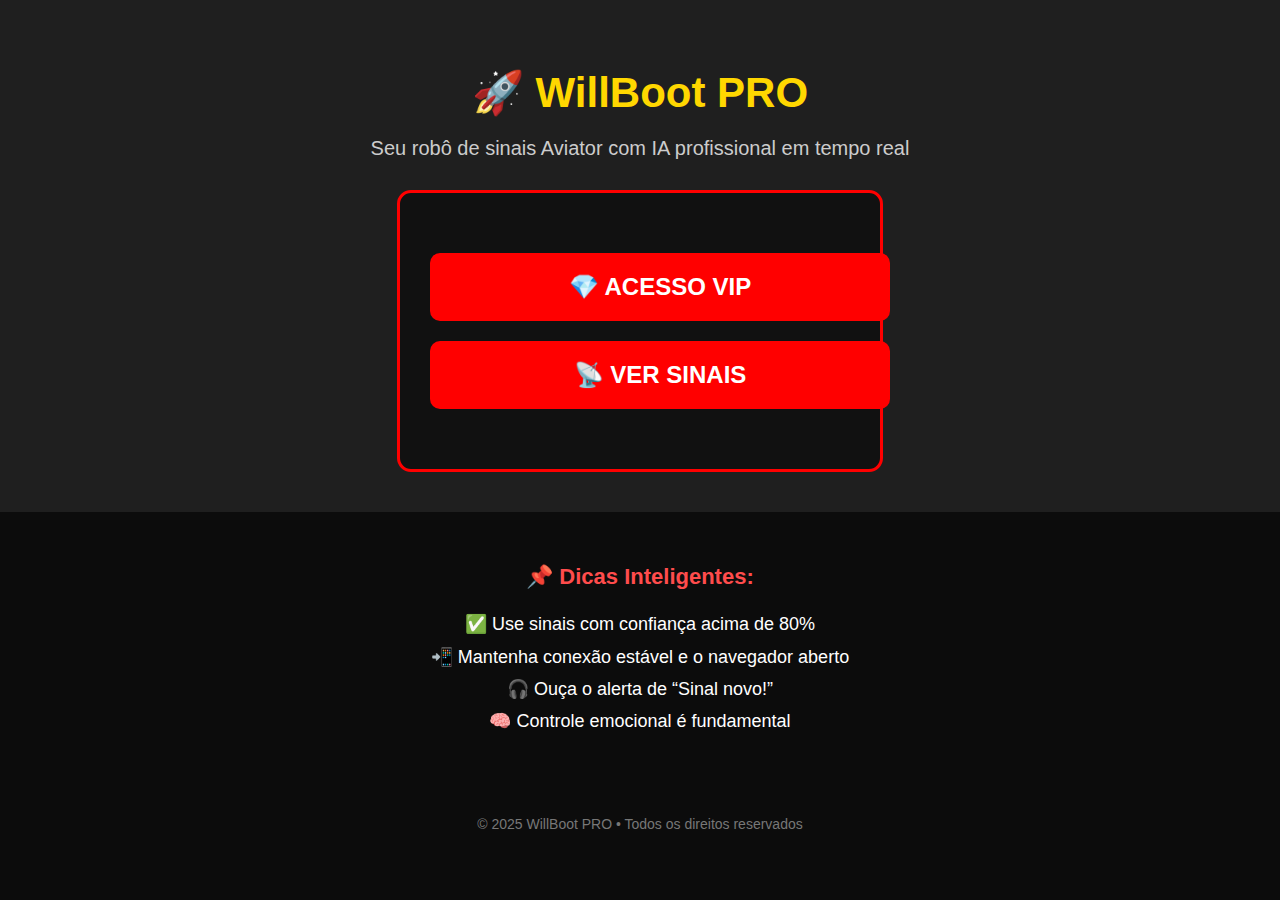
<file: index.html>
<!DOCTYPE html>
<html lang="pt-BR">
<head>
  <meta charset="UTF-8">
  <title>WillBoot PRO - Página Inicial</title>
  <link rel="stylesheet" href="style.css">
  <link rel="icon" href="favicon.png" type="image/png">
  <style>
    body {
      margin: 0;
      font-family: 'Arial', sans-serif;
      background: #0c0c0c;
      color: #fff;
    }

    .hero {
      background: #1f1f1f;
      padding: 40px 20px;
      text-align: center;
    }

    .hero h1 {
      font-size: 42px;
      color: gold;
      margin-bottom: 15px;
    }

    .sub {
      font-size: 20px;
      color: #ccc;
      margin-bottom: 30px;
    }

    .button-container {
      border: 3px solid red;
      border-radius: 14px;
      padding: 40px 30px;
      max-width: 420px;
      margin: 0 auto;
      background: #111;
    }

    .vip-button {
      display: block;
      width: 100%;
      padding: 20px;
      margin: 20px 0;
      background-color: red;
      color: white;
      font-size: 24px;
      border-radius: 10px;
      text-decoration: none;
      font-weight: bold;
      transition: 0.3s;
    }

    .vip-button:hover {
      background-color: darkred;
    }

    .main-content {
      padding: 30px 20px;
      text-align: center;
    }

    .main-content ul {
      list-style-type: none;
      padding: 0;
      font-size: 18px;
      line-height: 1.8;
    }

    .main-content h3 {
      font-size: 22px;
      margin-bottom: 10px;
      color: #ff4c4c;
    }

    footer {
      text-align: center;
      padding: 30px;
      font-size: 14px;
      color: #777;
    }
  </style>
</head>
<body>
  <header class="hero">
    <h1>🚀 WillBoot PRO</h1>
    <p class="sub">Seu robô de sinais Aviator com IA profissional em tempo real</p>

    <div class="button-container">
      <a href="planos.html" class="vip-button">💎 ACESSO VIP</a>
      <a href="sinais.html" class="vip-button">📡 VER SINAIS</a>
    </div>
  </header>

  <main class="main-content">
    <section class="conselhos">
      <h3>📌 Dicas Inteligentes:</h3>
      <ul>
        <li>✅ Use sinais com confiança acima de 80%</li>
        <li>📲 Mantenha conexão estável e o navegador aberto</li>
        <li>🎧 Ouça o alerta de “Sinal novo!”</li>
        <li>🧠 Controle emocional é fundamental</li>
      </ul>
    </section>
  </main>

  <footer>© 2025 WillBoot PRO • Todos os direitos reservados</footer>
</body>
</html>
</file>
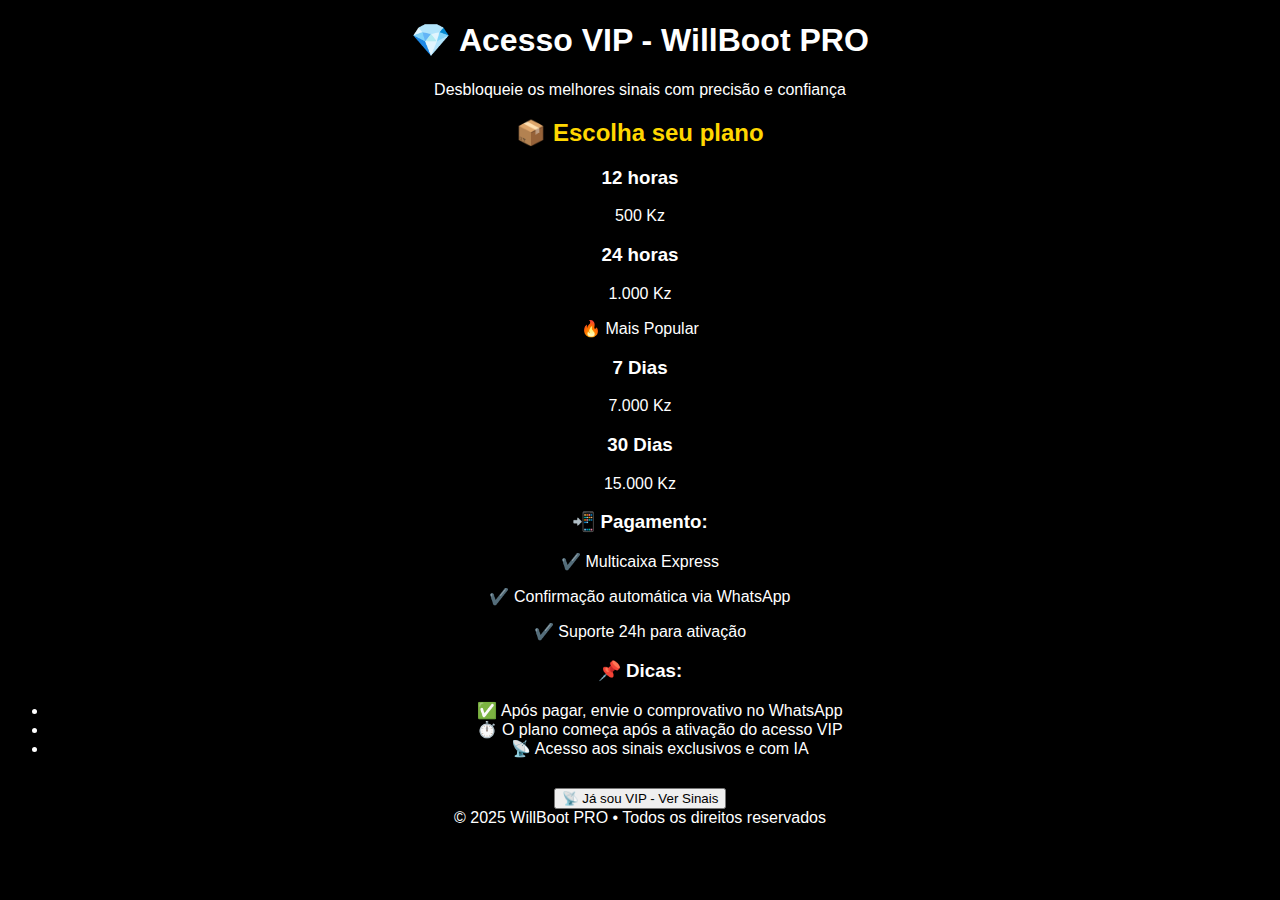
<file: planos.html>
<!DOCTYPE html>
<html lang="pt-BR">
<head>
  <meta charset="UTF-8">
  <title>Planos VIP - WillBoot PRO</title>
  <link rel="stylesheet" href="style.css">
  <link rel="icon" href="favicon.png" type="image/png">
  <script>
    function acessarSinais() {
      const user = prompt("👤 Usuário:");
      const senha = prompt("🔒 Senha:");
      if (user === "willbootpro" && senha === "willbootpro...2025") {
        window.location.href = "sinais.html";
      } else {
        alert("❌ Acesso negado. Apenas para o proprietário.");
      }
    }
  </script>
</head>
<body>
  <header class="hero">
    <h1>💎 Acesso VIP - WillBoot PRO</h1>
    <p>Desbloqueie os melhores sinais com precisão e confiança</p>
  </header>
  <main class="vip-planos">
    <h2 style="text-align: center; color: gold;">📦 Escolha seu plano</h2>
    <div class="plano"><h3>12 horas</h3><p>500 Kz</p></div>
    <div class="plano destaque"><h3>24 horas</h3><p>1.000 Kz</p><p class="badge">🔥 Mais Popular</p></div>
    <div class="plano"><h3>7 Dias</h3><p>7.000 Kz</p></div>
    <div class="plano"><h3>30 Dias</h3><p>15.000 Kz</p></div>
    <div class="pagamento">
      <h3>📲 Pagamento:</h3>
      <p>✔️ Multicaixa Express</p>
      <p>✔️ Confirmação automática via WhatsApp</p>
      <p>✔️ Suporte 24h para ativação</p>
    </div>
    <section class="conselhos">
      <h3>📌 Dicas:</h3>
      <ul>
        <li>✅ Após pagar, envie o comprovativo no WhatsApp</li>
        <li>⏱️ O plano começa após a ativação do acesso VIP</li>
        <li>📡 Acesso aos sinais exclusivos e com IA</li>
      </ul>
    </section>
    <div style="text-align:center; margin-top: 30px;">
      <button onclick="acessarSinais()" class="vip-button">📡 Já sou VIP - Ver Sinais</button>
    </div>
  </main>
  <footer>© 2025 WillBoot PRO • Todos os direitos reservados</footer>
</body>
</html>
</file>
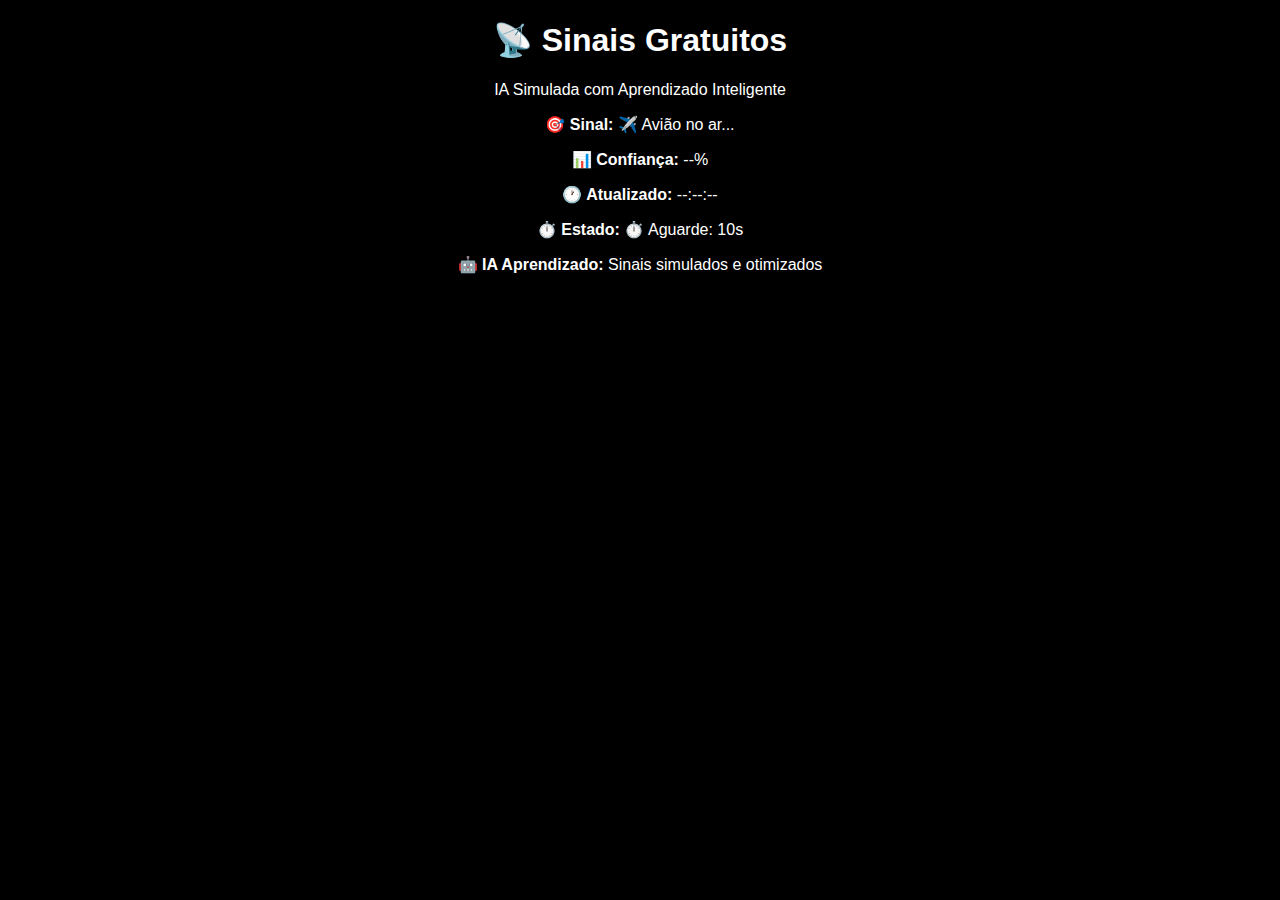
<file: sinais-free.html>
<!DOCTYPE html>
<html lang="pt-BR">
<head>
  <meta charset="UTF-8">
  <title>Sinais Grátis - WillBoot PRO</title>
  <link rel="stylesheet" href="style.css">
</head>
<body>
  <header class="hero">
    <h1>📡 Sinais Gratuitos</h1>
    <p>IA Simulada com Aprendizado Inteligente</p>
  </header>
  <main class="main-content">
    <section class="sinais-container">
      <div id="sinal-box">
        <p><strong>🎯 Sinal:</strong> <span id="resultado">✈️ Avião no ar...</span></p>
        <p><strong>📊 Confiança:</strong> <span id="confianca">--%</span></p>
        <p><strong>🕐 Atualizado:</strong> <span id="horario">--:--:--</span></p>
        <p><strong>⏱️ Estado:</strong> <span id="countdown">⏱️ Aguarde: 10s</span></p>
        <p><strong>🤖 IA Aprendizado:</strong> Sinais simulados e otimizados</p>
      </div>
    </section>
  </main>
  <script src="script.js"></script>
</body>
</html>
</file>
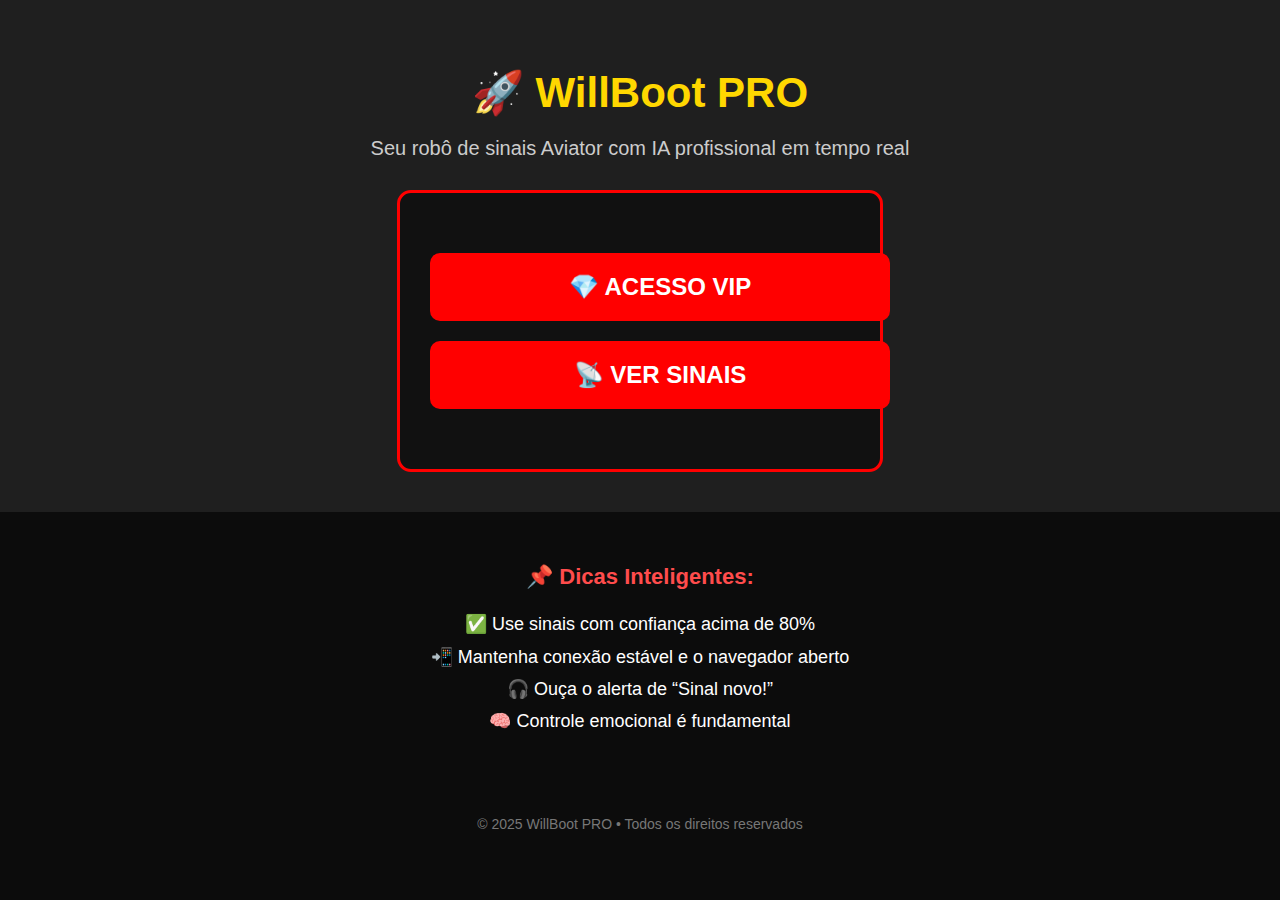
<file: sinais-vip.html>
<!DOCTYPE html>
<html lang="pt-BR">
<head>
  <meta charset="UTF-8">
  <title>Sinais VIP - WillBoot PRO</title>
  <link rel="stylesheet" href="style.css">
  <script>
    window.onload = function () {
      const user = prompt("👤 Usuário VIP:");
      const senha = prompt("🔒 Senha:");
      if (user !== "willbootpro" || senha !== "willbootpro...2025") {
        alert("❌ Acesso negado. Apenas para usuários VIP.");
        window.location.href = "index.html";
      }
    }
  </script>
</head>
<body>
  <header class="hero">
    <h1>💎 Sinais VIP - IA Aprimorada</h1>
    <p>Sinais com alta precisão e confiança superior</p>
  </header>
  <main class="main-content">
    <section class="sinais-container">
      <div id="sinal-box">
        <p><strong>🎯 Sinal:</strong> <span id="resultado">✈️ Avião no ar...</span></p>
        <p><strong>📊 Confiança:</strong> <span id="confianca">--%</span></p>
        <p><strong>🕐 Atualizado:</strong> <span id="horario">--:--:--</span></p>
        <p><strong>⏱️ Estado:</strong> <span id="countdown">⏱️ Aguarde: 10s</span></p>
        <p><strong>🤖 IA VIP:</strong> Inteligência simulada de alta performance</p>
      </div>
    </section>
  </main>
  <script src="script.js"></script>
</body>
</html>
</file>
<file: style.css>
body { background: #000; color: white; font-family: sans-serif; text-align: center; }
</file>
